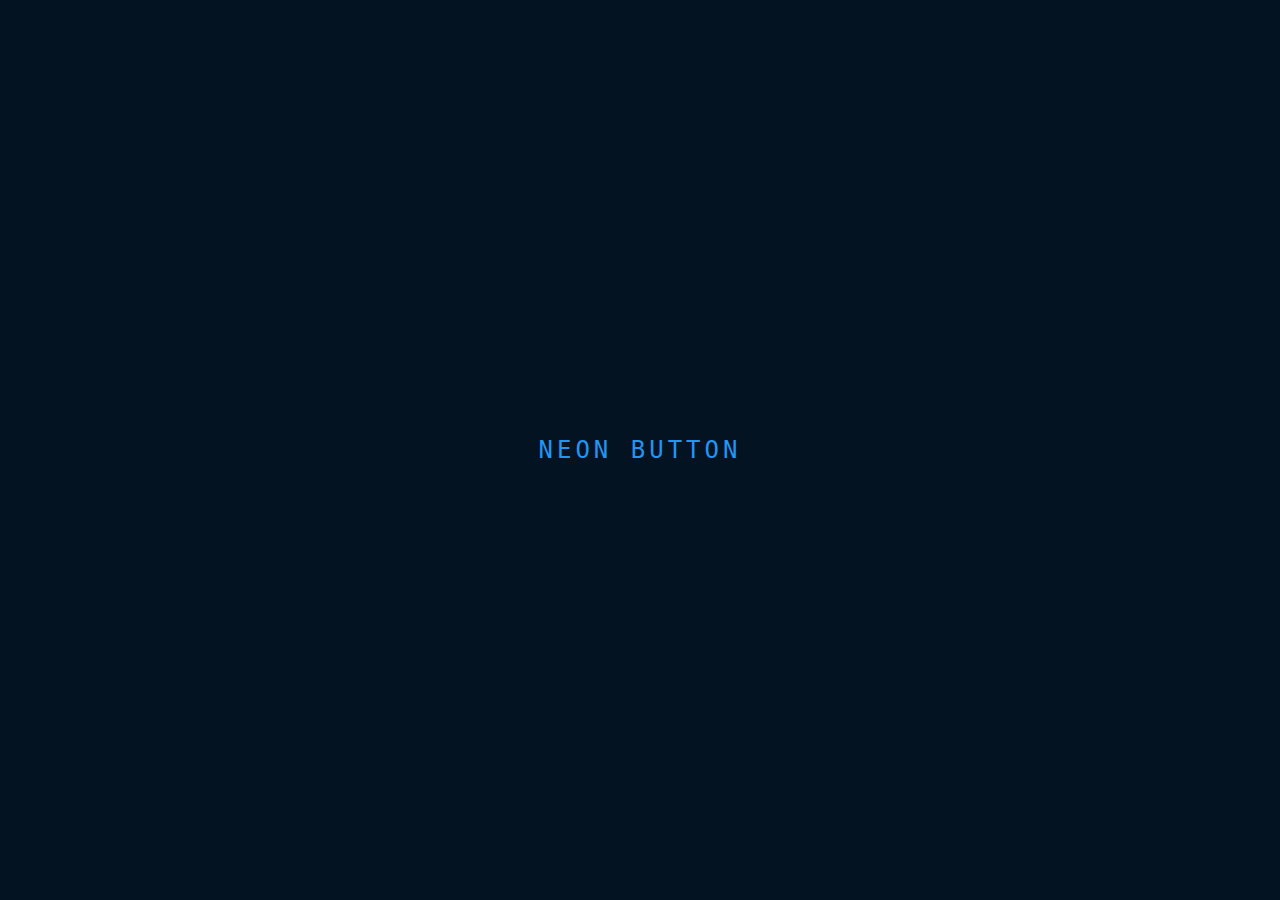
<file: public/neon.html>
<!DOCTYPE html>
<html lang="en">
<head>
    <meta charset="UTF-8">
    <meta name="viewport" content="width=device-width, initial-scale=1.0">
    <title>Neon Button</title>
    <link rel="stylesheet" href="/public/assets/css/neon.css">
</head>
<body>
    <a href="/public/prac/prac.html">
        <span></span>
        <span></span>
        <span></span>
        <span></span>
        Neon Button
    </a>
</body>
</html>
</file>
<file: public/assets/css/neon.css>
body{
    margin: 0;
    padding: 0;
    display: flex;
    justify-content: center;
    align-items: center;
    min-height: 100vh;
    background: #031321;
    font-family: monospace;
}

a {
    position: relative;
    display: inline-block;
    padding: 15px 30px;
    color: #2196f3;
    text-transform: uppercase;
    letter-spacing: 4px;
    text-decoration: none;
    font-size: 24px;
    overflow: hidden;
    transition: 0.2s;
}

a:hover {
    color: #255784;
    background: #2196f3;
    box-shadow: 0 0 10px #2196f3, 0 0 40px #2196f3, 0 0 80px #2196f3;
    transition-delay: 1s;
}

a span {
    position: absolute;
    display: block;
}

a span:nth-child(1){
    top: 0;
    left: -100%;
    width: 100%;
    height: 2px;
    background: linear-gradient(90deg, transparent, #2196f3);
}

a:hover span:nth-child(1){
    left: 100%;
    transition: 1s;
}

a span:nth-child(3){
    bottom: 0;
    left: 100%;
    width: 100%;
    height: 2px;
    background: linear-gradient(270deg, transparent, #2196f3);
}

a:hover span:nth-child(3){
    left: -100%;
    transition: 1s;
    transition-delay: 0.5s;
}

a span:nth-child(2){
    top: -100%;
    right: 0;
    width: 2px;
    height: 100%;
    background: linear-gradient(180deg, transparent, #2196f3);
}

a:hover span:nth-child(2){
    top: 100%;
    transition: 1s;
    transition-delay: 0.25s;
}

a span:nth-child(4){
    top: 100%;
    left: 0;
    width: 2px;
    height: 100%;
    background: linear-gradient(360deg, transparent, #2196f3);
}

a:hover span:nth-child(4){
    top: -100%;
    transition: 1s;
    transition-delay: 0.75s;
}
</file>
